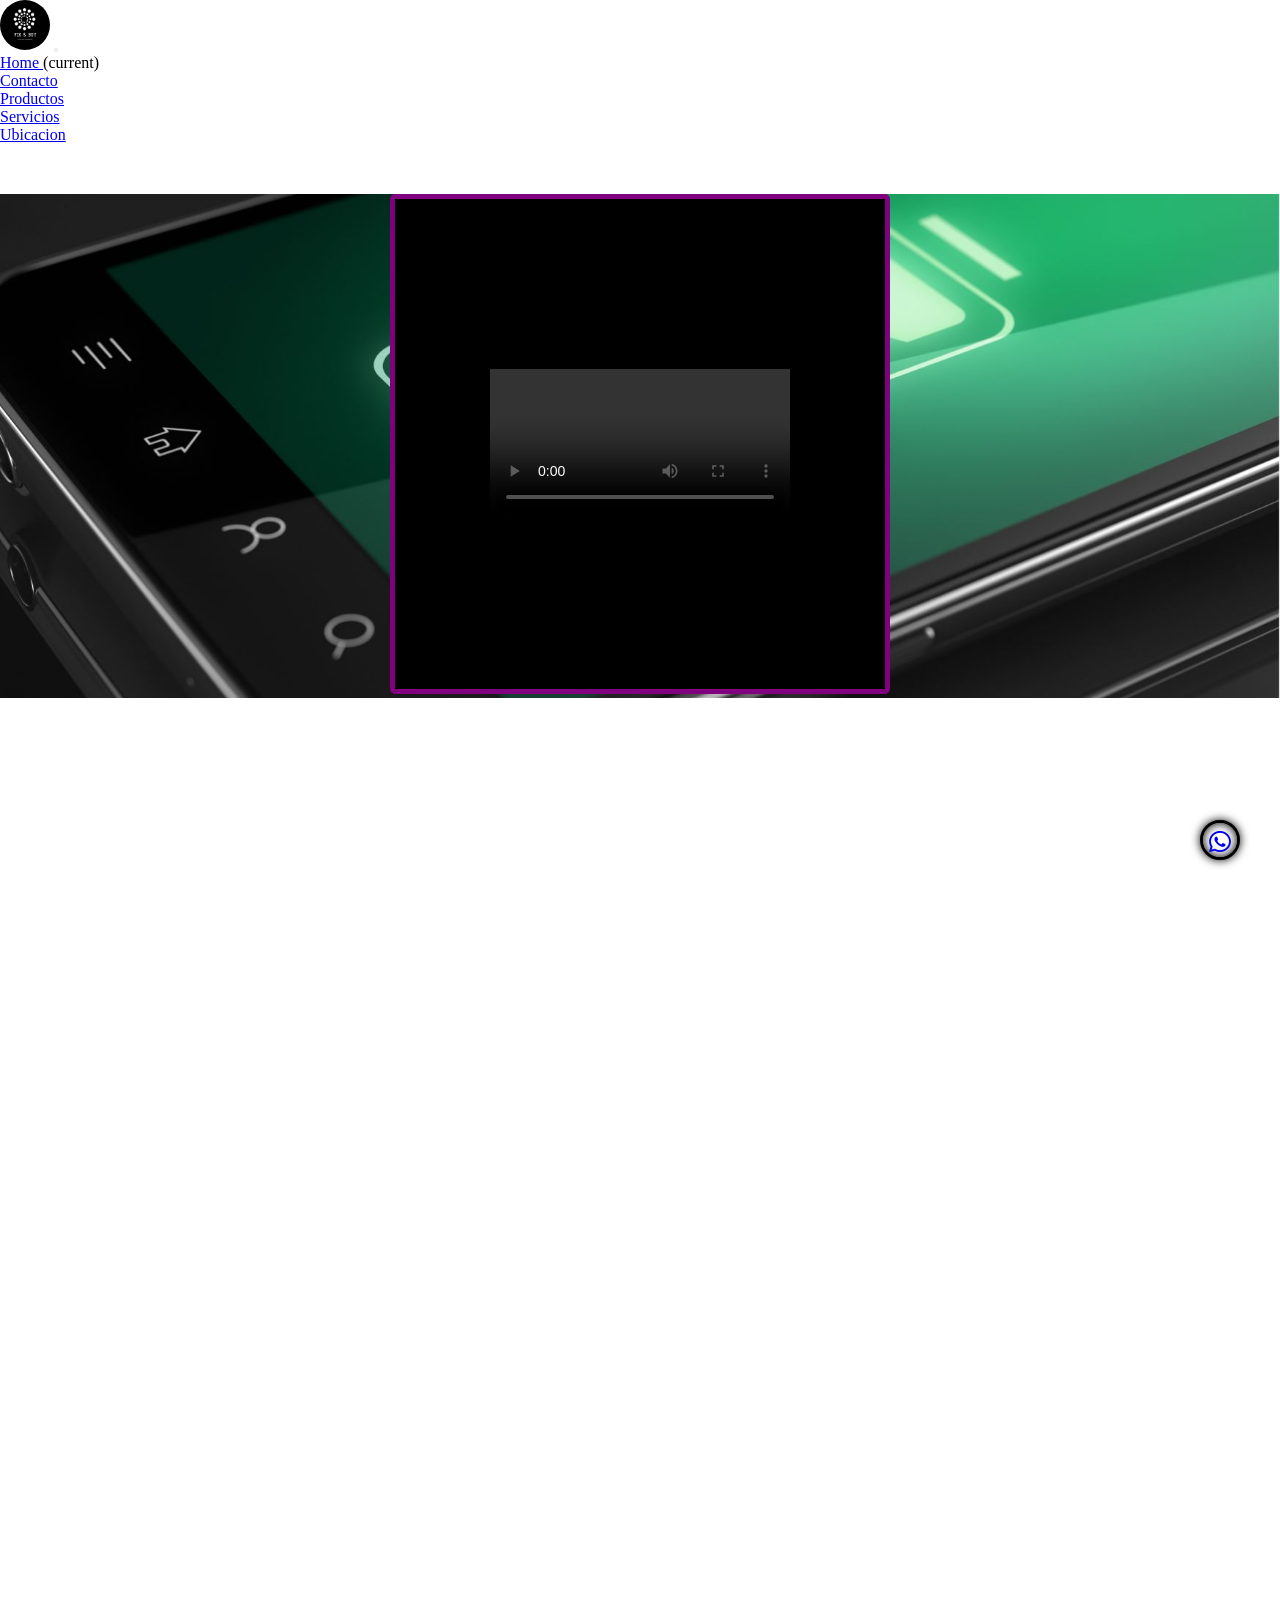
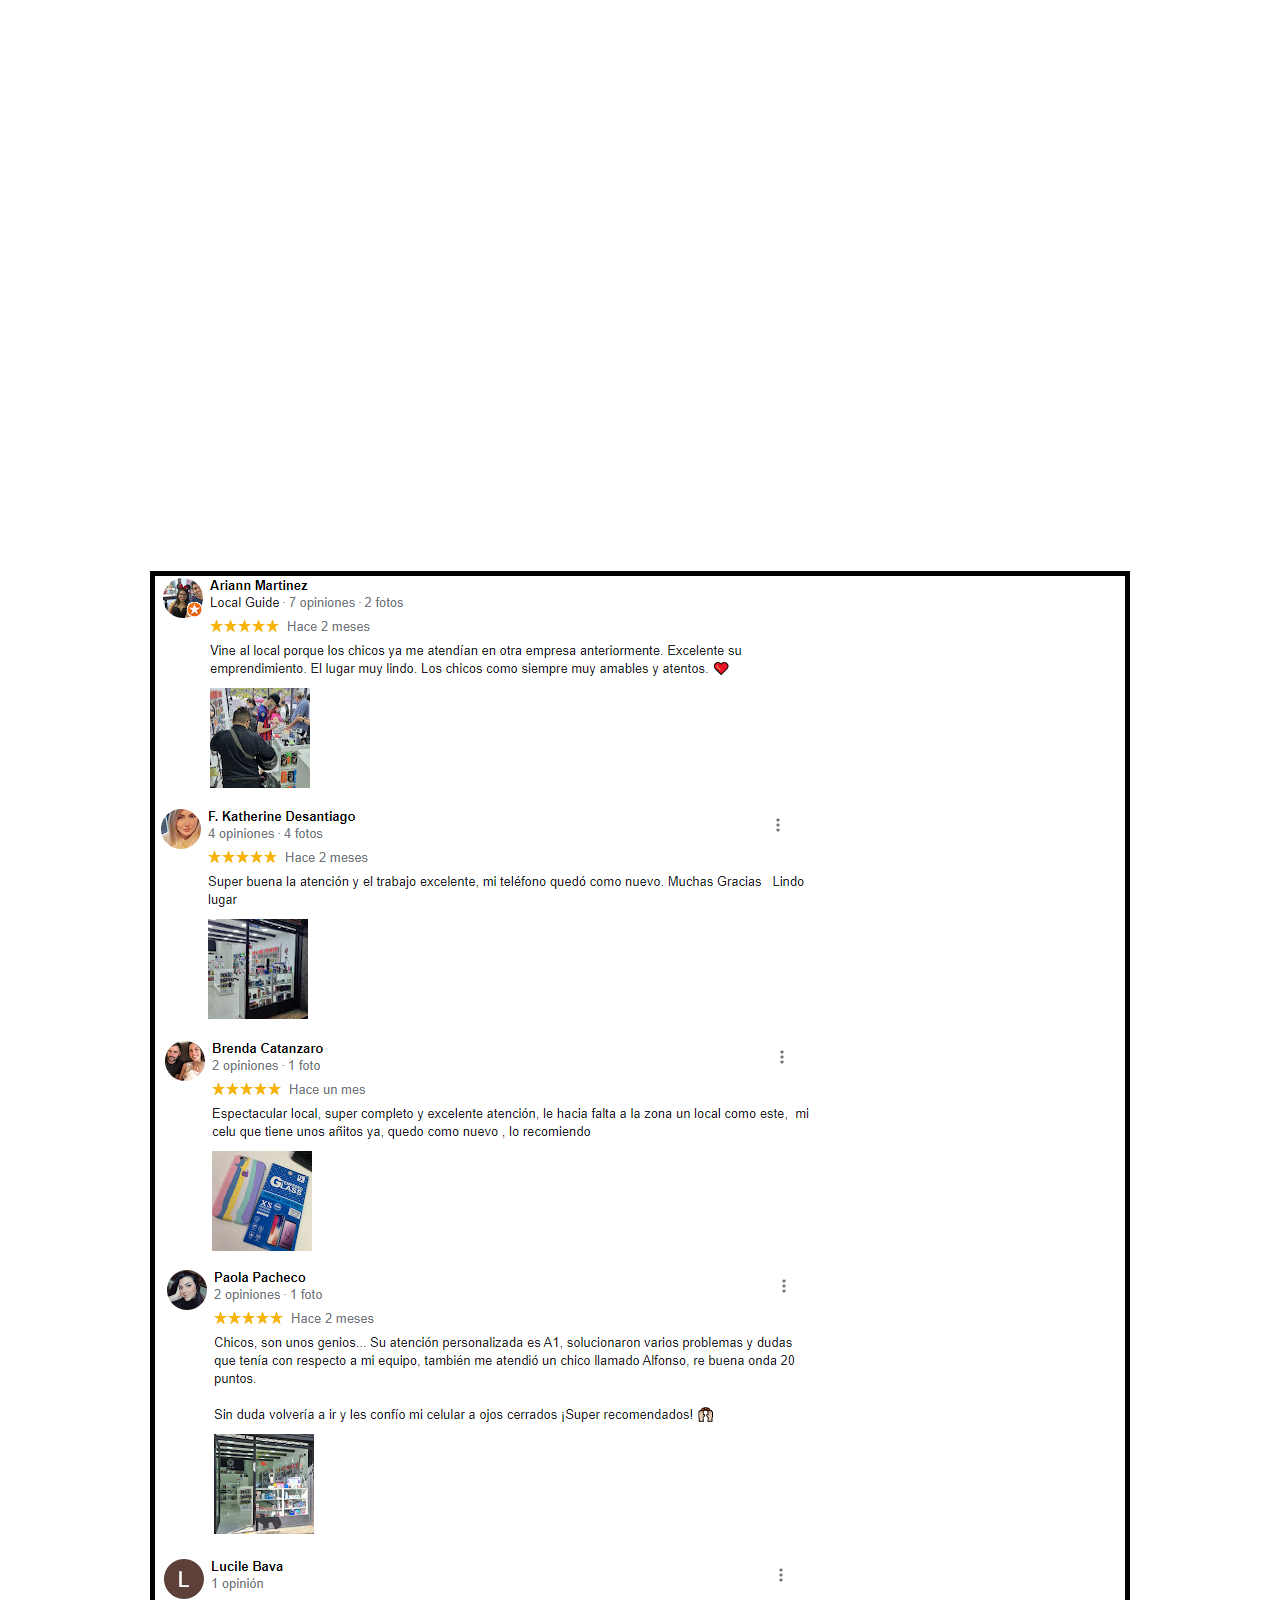
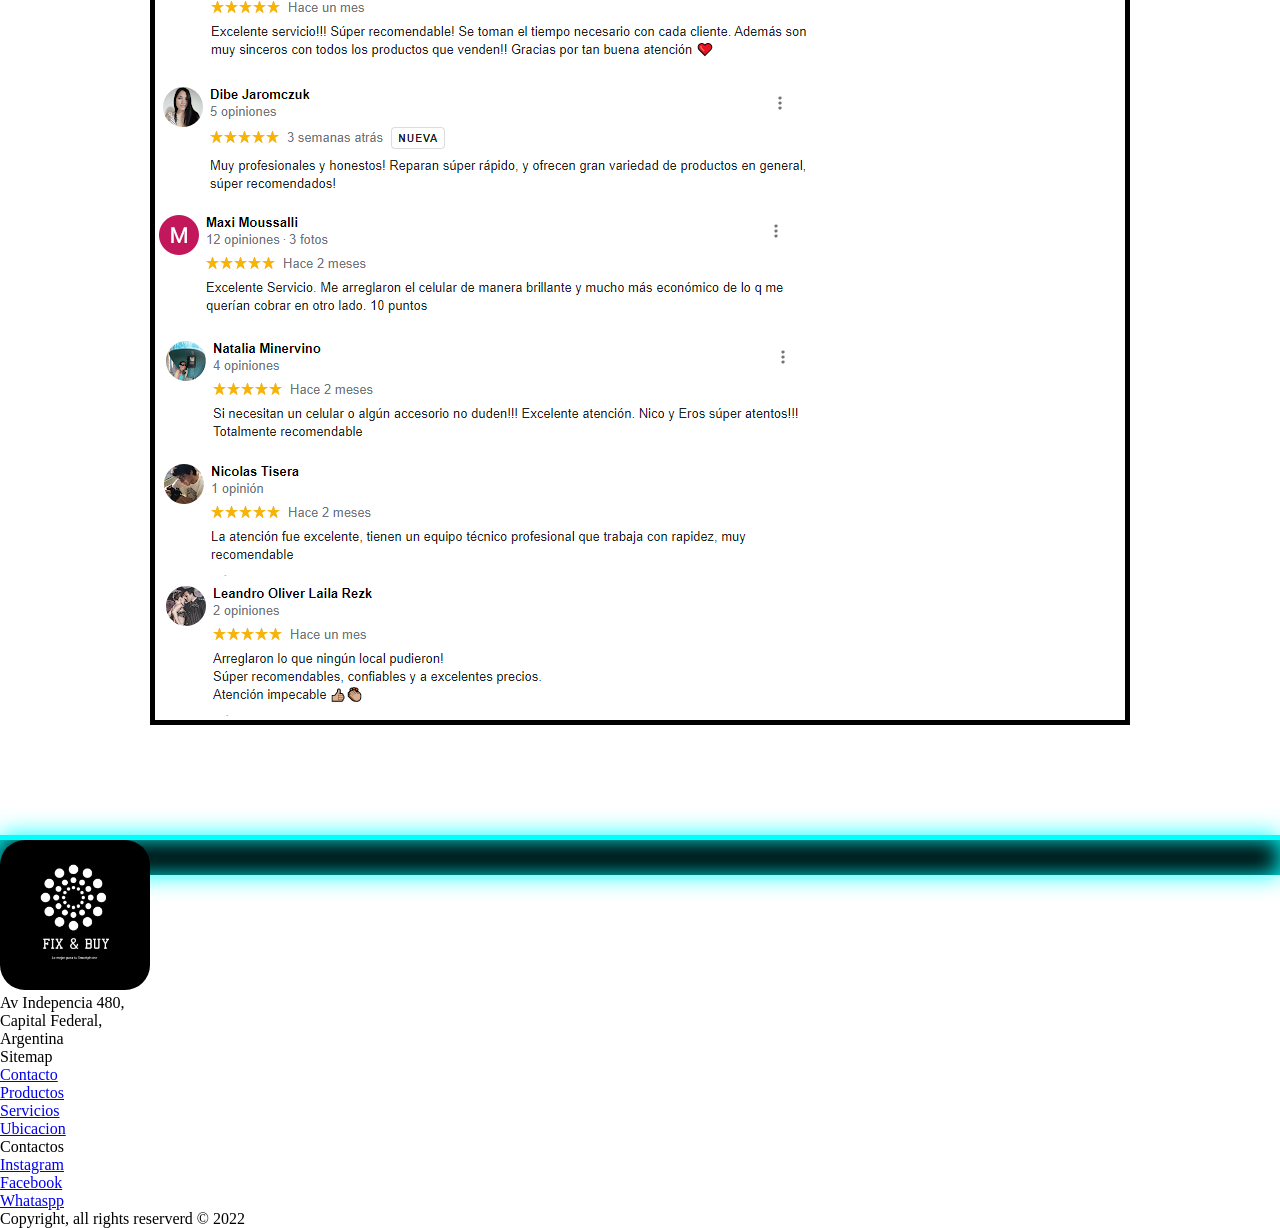
<file: index.html>
<!DOCTYPE html>
<html lang="es">

<head>
    <meta charset="UTF-8">
    <meta http-equiv="X-UA-Compatible" content="IE=edge">
    <meta name="viewport" content="width=device-width, initial-scale=1.0">
    <meta name="description"
        content="Somos un local de servicio técnico de celulares en CABA, tambien comercializamos todo tipo de accesorios para celular! Ingresa y conocenos.">
    <meta name="keywords" content="celular, servicio tecnico, pantalla de celular, movil, reparacion de celular">
    <meta name="country" content="Argentina">
    <meta name="city" content="Ciudad de Buenos Aires">
    <title>Fix & Buy</title>
    <link href="https://unpkg.com/aos@2.3.1/dist/aos.css" rel="stylesheet">
    <link rel="shorcut icon" href="./imagenes/logo.jpeg">
    <link rel="stylesheet" href="https://cdnjs.cloudflare.com/ajax/libs/font-awesome/6.1.1/css/all.min.css    ">
    <link rel="stylesheet" href="https://bootswatch.com/5/vapor/bootstrap.min.css">
    <link rel="stylesheet" href="./estilos.css">



</head>

<body>
    <header>

        <nav class="navbar navbar-expand-lg navbar-dark bg-dark">
            <div class="container-fluid">
                <a class="navbar-brand" href="#"><img class="logo" src="./imagenes/logo.jpeg" alt="logo" width="50px "
                        height="50px"></a>
                <button class="navbar-toggler" type="button" data-bs-toggle="collapse" data-bs-target="#navbarColor02"
                    aria-controls="navbarColor02" aria-expanded="false" aria-label="Toggle navigation">
                    <span class="navbar-toggler-icon"></span>
                </button>
                <div class="collapse navbar-collapse" id="navbarColor02">
                    <ul class="navbar-nav me-auto">
                        <li class="nav-item">
                            <a class="nav-link active" href="./index.html">Home
                            </a>
                            <span class="visually-hidden">(current)</span>
                        </li>
                        <li class="nav-item">
                            <a class="nav-link" href="./contacto.html">Contacto</a>
                        </li>
                        <li class="nav-item">
                            <a class="nav-link" href="./productos.html">Productos</a>
                        </li>
                        <li class="nav-item">
                            <a class="nav-link" href="./servicios.html">Servicios</a>
                        </li>
                        <li class="nav-item">
                            <a class="nav-link" href="./ubicacion.html">Ubicacion</a>
                        </li>


                    </ul>

                </div>

            </div>
            </div>
        </nav>
    </header>
    <main>
        <section id="seccionvideo">
            <center><iframe id="video1" src="./imagenes/videofix.mp4" width="500px" height="500px" frameborder="0"
                    autoplay muted>Video
                    fixandbuy</iframe></center>
        </section>
        <h2 data-aos="flip-left" data-aos-duration="3000" id="quienessomos">Quienes Somos</h2>
        <div data-aos="zoom-in" data-aos-duration="3000" class="container">
            <div class="row">
                <div class="card cartas" style="width: 17rem;">
                    <img src="./imagenes/facundo.png" class="card-img-top" alt="Gerente">
                    <div class="card-body">
                        <h5 class="card-title">Gerente</h5>
                        <p class="card-text">Facundo</p>
                        <a href="#" class="btn btn-primary boton ">Enviar Mail</a>
                    </div>
                </div>
                <div class="card cartas" style="width: 17rem;">
                    <img src="./imagenes/nicolas.png" class="card-img-top" alt="Empleado">
                    <div class="card-body">
                        <h5 class="card-title">Nicolas</h5>
                        <p class="card-text">Empleado</p>
                        <a href="#" class="btn btn-primary boton">Enviar Mail</a>
                    </div>
                </div>
                <div class="card cartas" style="width: 17rem;">
                    <img src="./imagenes/alfonso.png" class="card-img-top" alt="Empleados">
                    <div class="card-body">
                        <h5 class="card-title">Alfonso</h5>
                        <p class="card-text">Empleado</p>
                        <a href="#" class="btn btn-primary boton">Enviar Mail</a>
                    </div>
                </div>
                <div class="card cartas" style="width: 17rem;">
                    <img src="./imagenes/eros.png" class="card-img-top" alt="Servicio">
                    <div class="card-body">
                        <h5 class="card-title">Eros</h5>
                        <p class="card-text">Servcio Tecnico</p>
                        <a href="#" class="btn btn-primary boton">Enviar Mail</a>
                    </div>
                </div>
            </div>
        </div>
        <div class="container">
            <div class="row"></div>
            <h2 data-aos="flip-left" data-aos-duration="3000" class="tituloTestimonio">Testimonios</h2>
            <section class="testimonios">
                <img src="./imagenes/Testimonios/Testimonio 1.PNG" class="img-fluid" alt="Testimonio1">
                <img src="./imagenes/Testimonios/Testimonio 2.PNG" class="img-fluid" alt="Testimonio2">
                <img src="./imagenes/Testimonios/Testimonio 3.PNG" class="img-fluid" alt="Testimonio3">
                <img src="./imagenes/Testimonios/Testimonio 4.PNG" class="img-fluid" alt="Testimonio4">
                <img src="./imagenes/Testimonios/Testimonio 5.PNG" class="img-fluid" alt="Testimonio5">
                <img src="./imagenes/Testimonios/Testimonio 6.PNG" class="img-fluid" alt="Testimonio6">
                <img src="./imagenes/Testimonios/Testimonio 7.PNG" class="img-fluid" alt="Testimonio7">
                <img src="./imagenes/Testimonios/Testimonio 8.PNG" class="img-fluid" alt="Testimonio8">
                <img src="./imagenes/Testimonios/Testimonio 9.PNG" class="img-fluid" alt="Testimonio9">
                <img src="./imagenes/Testimonios/Testimonio 10.PNG" class="img-fluid" alt="Testimonio10">

        </div>
        </div>
    </main>
    <footer>
        <div class="container-fluid">
            <div class="row p-2 bg-dark text-center">
                <div class="col-xs-12 col-md-6  col-lg-3">
                    <p class="h3"><img class="logo" src="./imagenes/logo.jpeg" alt="logo" width="150px" height="150px"></p>
                    <p>Av Indepencia 480,<br> Capital Federal,<br> Argentina</p>
                </div>
                <div class="col-xs-12 col-md-6  col-lg-4">
                    <p class="h5 mb-4">Sitemap</p>
                    <div class="mb-2">
                        <a class="text-yellow text-decoration-none" href="./contacto.html">Contacto</a>
                    </div>
                    <div class="mb-2">
                        <a class="text-yellow text-decoration-none" href="./productos.html">Productos</a>
                    </div>
                    <div class="mb-2">
                        <a class="text-yellow text-decoration-none" href="./servicios.html">Servicios</a>
                    </div>
                    <div class="mb-2">
                        <a class="text-yellow text-decoration-none" href="./ubicacion.html">Ubicacion</a>
                    </div>
                </div>
                <div class="col-xs-12 col-md-6  col-lg-4">
                    <p class="h5 mb-4">Contactos</p>
                    <div class="mb-2">
                        <a class="text-yellow text-decoration-none"
                            href="https://www.instagram.com/p/Cb77lwHLN9C/">Instagram</a>
                    </div>
                    <div class="mb-2">
                        <a class="text-yellow text-decoration-none"
                            href="https://www.facebook.com/fixandbuy">Facebook</a>
                    </div>
                    <div class="mb-2">
                        <a class="text-yellow text-decoration-none"
                            href="https://api.whatsapp.com/send?phone=5491169837346">Whataspp</a>
                    </div>
                </div>
                <div class="col-xs-12">
                    <p class="text-white text-center">Copyright, all rights reserverd © 2022</p>
                </div>
            </div>

        </div>

    </footer>
    <div class="whatsapp">
        <a href="https://api.whatsapp.com/send?phone=5491169837346"><i class="fa-brands fa-whatsapp"></i></a>
    </div>
    <script src="app.js"></script>
    <script src="https://unpkg.com/aos@2.3.1/dist/aos.js"></script>
    <script>
        AOS.init();
    </script>
    <script src="https://cdn.jsdelivr.net/npm/bootstrap@5.1.3/dist/js/bootstrap.bundle.min.js"
        integrity="sha384-ka7Sk0Gln4gmtz2MlQnikT1wXgYsOg+OMhuP+IlRH9sENBO0LRn5q+8nbTov4+1p"
        crossorigin="anonymous"></script>
</body>

</html>
</file>
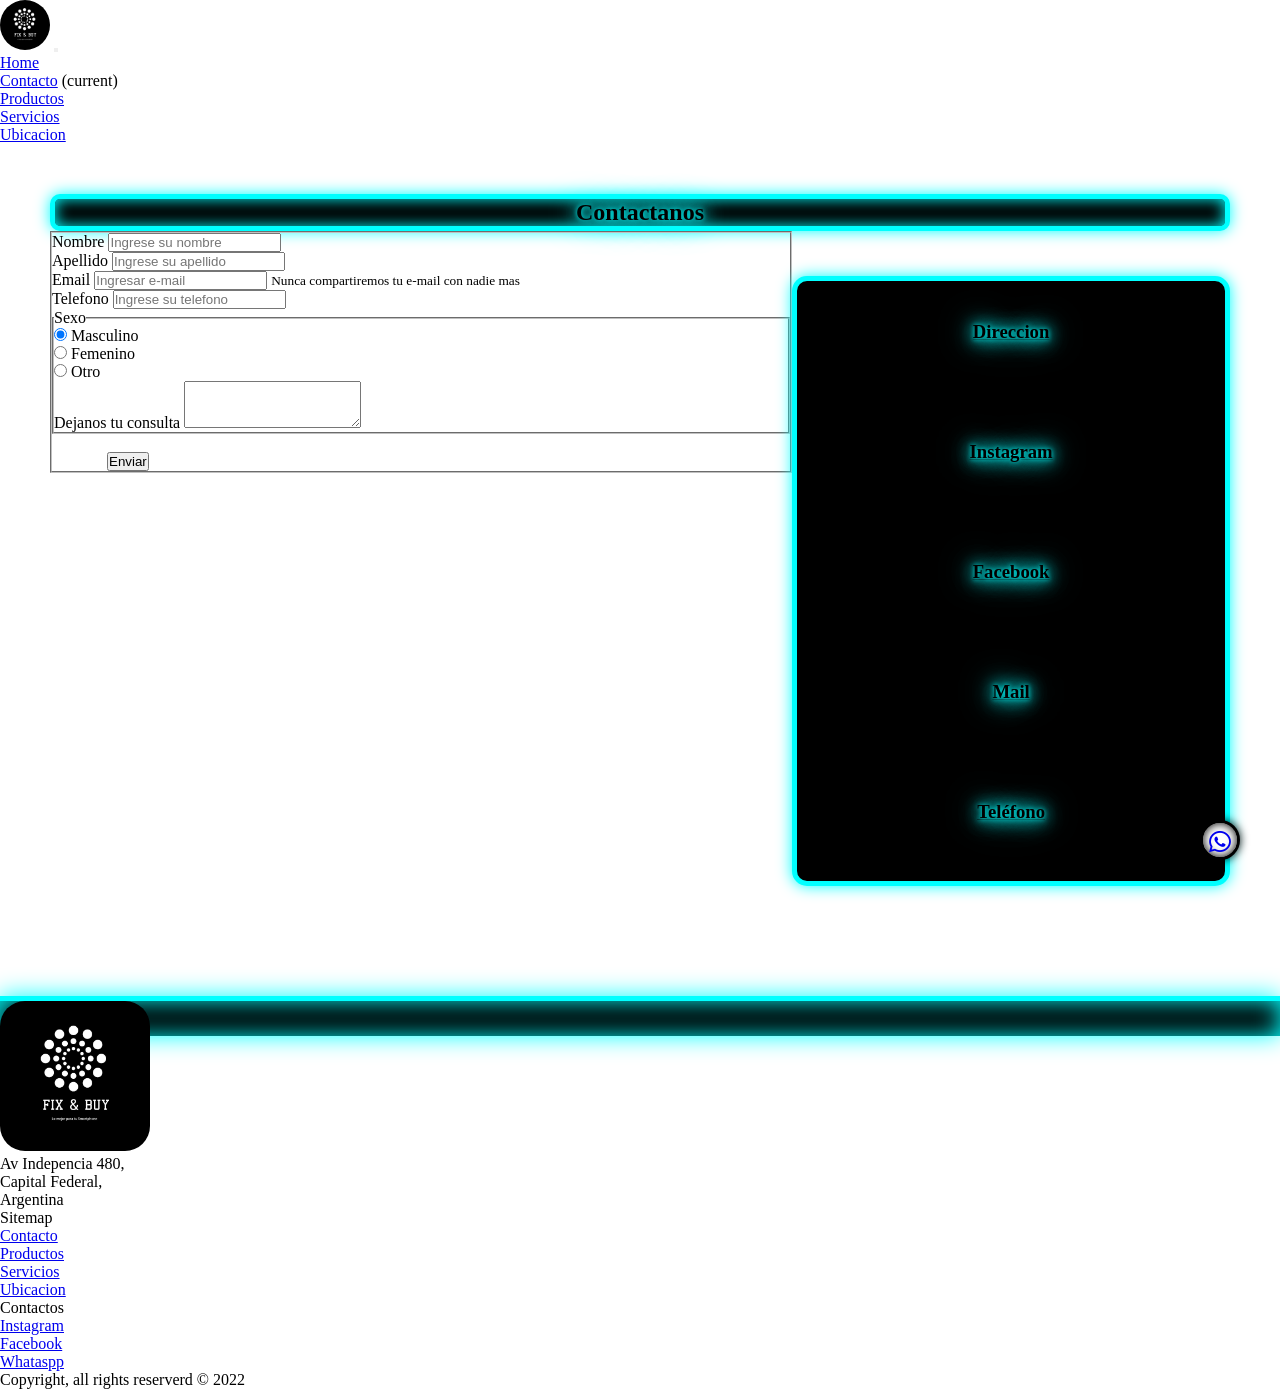
<file: contacto.html>
<!DOCTYPE html>
<html lang="es">

<head>
    <meta charset="UTF-8">
    <meta http-equiv="X-UA-Compatible" content="IE=edge">
    <meta name="viewport" content="width=device-width, initial-scale=1.0">
    <meta name="description"
        content="Contacta con el Staff de Fix And Buy, servicio tecnico de celulares y venta de accesorios, para consultarnos o comentarnos lo que quieras!">
    <meta name="keywords"
        content="contactar servicio tecnico, contactar reparacion celulares, contactar venta de accesorios, contactar fix and buy">
    <meta name="country" content="Argentina">
    <meta name="city" content="Ciudad de Buenos Aires">
    <title>Fix & Buy</title>
    <link rel="stylesheet" href="https://cdnjs.cloudflare.com/ajax/libs/font-awesome/6.1.1/css/all.min.css    ">
    <link rel="stylesheet" href="https://bootswatch.com/5/vapor/bootstrap.min.css">
    <link rel="stylesheet" href="./estilos.css">
    <link rel="stylesheet" href="https://cdnjs.cloudflare.com/ajax/libs/animate.css/4.1.1/animate.min.css">
</head>

<body>
    <header>
        <nav class="navbar navbar-expand-lg navbar-dark bg-dark">
            <div class="container-fluid">
                <a class="navbar-brand" href="#"><img class="logo" src="./imagenes/logo.jpeg" alt="logo" width="50px"
                        height="50px"></a>
                <button class="navbar-toggler" type="button" data-bs-toggle="collapse" data-bs-target="#navbarColor02"
                    aria-controls="navbarColor02" aria-expanded="false" aria-label="Toggle navigation">
                    <span class="navbar-toggler-icon"></span>
                </button>
                <div class="collapse navbar-collapse" id="navbarColor02">
                    <ul class="navbar-nav me-auto">
                        <li class="nav-item">
                            <a class="nav-link" href="./index.html">Home</a>
                        </li>
                        <li class="nav-item">
                            <a class="nav-link active" href="#">Contacto</a>
                            <span class="visually-hidden">(current)</span>
                        </li>
                        <li class="nav-item">
                            <a class="nav-link" href="./productos.html">Productos</a>
                        </li>
                        <li class="nav-item">
                            <a class="nav-link" href="./servicios.html">Servicios</a>
                        </li>
                        <li class="nav-item">
                            <a class="nav-link" href="./ubicacion.html">Ubicacion</a>
                        </li>
                    </ul>

                </div>
            </div>
        </nav>
    </header>
    <section class="seccion" style=" margin: 50px;">
        <h2 class="titulo fondoTitulo">Contactanos</h2>
        <div class="contenedor">
            <form class="formulario" name="leandro-lobo" netlify>
                <fieldset>

                    <div class="form-group row col-6">

                        <div class="col-sm-10">
                            <div class="form-group">
                                <label for="exampleInputPassword1" class="form-label mt-4">Nombre</label>
                                <input type="text" class="form-control" placeholder="Ingrese su nombre">
                            </div>
                            <div class="form-group">
                                <label for="exampleInputPassword1" class="form-label mt-4">Apellido</label>
                                <input type="text" class="form-control" placeholder="Ingrese su apellido">
                            </div>
                            <div class="form-group">
                                <label for="exampleInputEmail1" class="form-label mt-4">Email</label>
                                <input type="email" class="form-control" id="exampleInputEmail1"
                                    aria-describedby="emailHelp" placeholder="Ingresar e-mail">
                                <small id="emailHelp" class="form-text text-muted">Nunca compartiremos tu e-mail con
                                    nadie
                                    mas</small>
                            </div>
                            <div class="form-group">
                                <label for="exampleInputPassword1" class="form-label mt-4">Telefono</label>
                                <input type="number" class="form-control" placeholder="Ingrese su telefono">
                            </div>
                            <fieldset class="form-group">
                                <legend class="mt-4">Sexo</legend>
                                <div class="form-check">
                                    <label class="form-check-label">
                                        <input type="radio" class="form-check-input" name="optionsRadios"
                                            id="optionsRadios1" value="option1" checked="">
                                        Masculino
                                    </label>
                                </div>
                                <div class="form-check">
                                    <label class="form-check-label">
                                        <input type="radio" class="form-check-input" name="optionsRadios"
                                            id="optionsRadios2" value="option2">
                                        Femenino
                                    </label>
                                </div>
                                <div class="form-check disabled">
                                    <label class="form-check-label">
                                        <input type="radio" class="form-check-input" name="optionsRadios"
                                            id="optionsRadios3" value="option3">
                                        Otro
                                    </label>
                                </div>
                                <div class="form-group">
                                    <label for="exampleTextarea" class="form-label mt-4">Dejanos tu consulta</label>
                                    <textarea class="form-control" id="exampleTextarea" rows="3"></textarea>
                                </div>
                            </fieldset>
                            <br>
                            <button type="submit" class="btn btn-primary">Enviar</button>
                </fieldset>
            </form>
            <div class="local">
                <h3>Direccion</h3>
                <p>Av Idenpendencia 480</p>
                <h3>Instagram</h3>
                <p>www.instagram.com/fix.and.buy/</p>
                <h3>Facebook</h3>
                <p>www.facebook.com/fix.and.buy</p>
                <h3>Mail</h3>
                <p>facundocabaleiro@fixandbuy.com.ar</p>
                <h3>Teléfono</h3>
                <p>11-6983-7346</p>
            </div>
        </div>
    </section>
    <footer>
        <div class="container-fluid">
            <div class="row p-2 bg-dark text-center">
                <div class="col-xs-12 col-md-6  col-lg-3">
                    <p class="h3"><img class="logo" src="./imagenes/logo.jpeg" alt="logo" width="150px" height="150px"></p>
                    <p>Av Indepencia 480,<br> Capital Federal,<br> Argentina</p>
                </div>
                <div class="col-xs-12 col-md-6  col-lg-4">
                    <p class="h5 mb-4">Sitemap</p>
                    <div class="mb-2">
                        <a class="text-yellow text-decoration-none" href="./contacto.html">Contacto</a>
                    </div>
                    <div class="mb-2">
                        <a class="text-yellow text-decoration-none" href="./productos.html">Productos</a>
                    </div>
                    <div class="mb-2">
                        <a class="text-yellow text-decoration-none" href="./servicios.html">Servicios</a>
                    </div>
                    <div class="mb-2">
                        <a class="text-yellow text-decoration-none" href="./ubicacion.html">Ubicacion</a>
                    </div>
                </div>
                <div class="col-xs-12 col-md-6  col-lg-4">
                    <p class="h5 mb-4">Contactos</p>
                    <div class="mb-2">
                        <a class="text-yellow text-decoration-none"
                            href="https://www.instagram.com/p/Cb77lwHLN9C/">Instagram</a>
                    </div>
                    <div class="mb-2">
                        <a class="text-yellow text-decoration-none"
                            href="https://www.facebook.com/fixandbuy">Facebook</a>
                    </div>
                    <div class="mb-2">
                        <a class="text-yellow text-decoration-none"
                            href="https://api.whatsapp.com/send?phone=5491169837346">Whataspp</a>
                    </div>
                </div>
                <div class="col-xs-12">
                    <p class="text-white text-center">Copyright, all rights reserverd © 2022</p>
                </div>
            </div>

        </div>

    </footer>
    <div class="whatsapp">
        <a href="https://api.whatsapp.com/send?phone=5491169837346"><i class="fa-brands fa-whatsapp"></i></a>
    </div>
    <script src="https://cdn.jsdelivr.net/npm/bootstrap@5.1.3/dist/js/bootstrap.bundle.min.js"
        integrity="sha384-ka7Sk0Gln4gmtz2MlQnikT1wXgYsOg+OMhuP+IlRH9sENBO0LRn5q+8nbTov4+1p"
        crossorigin="anonymous"></script>
</body>

</html>
</file>
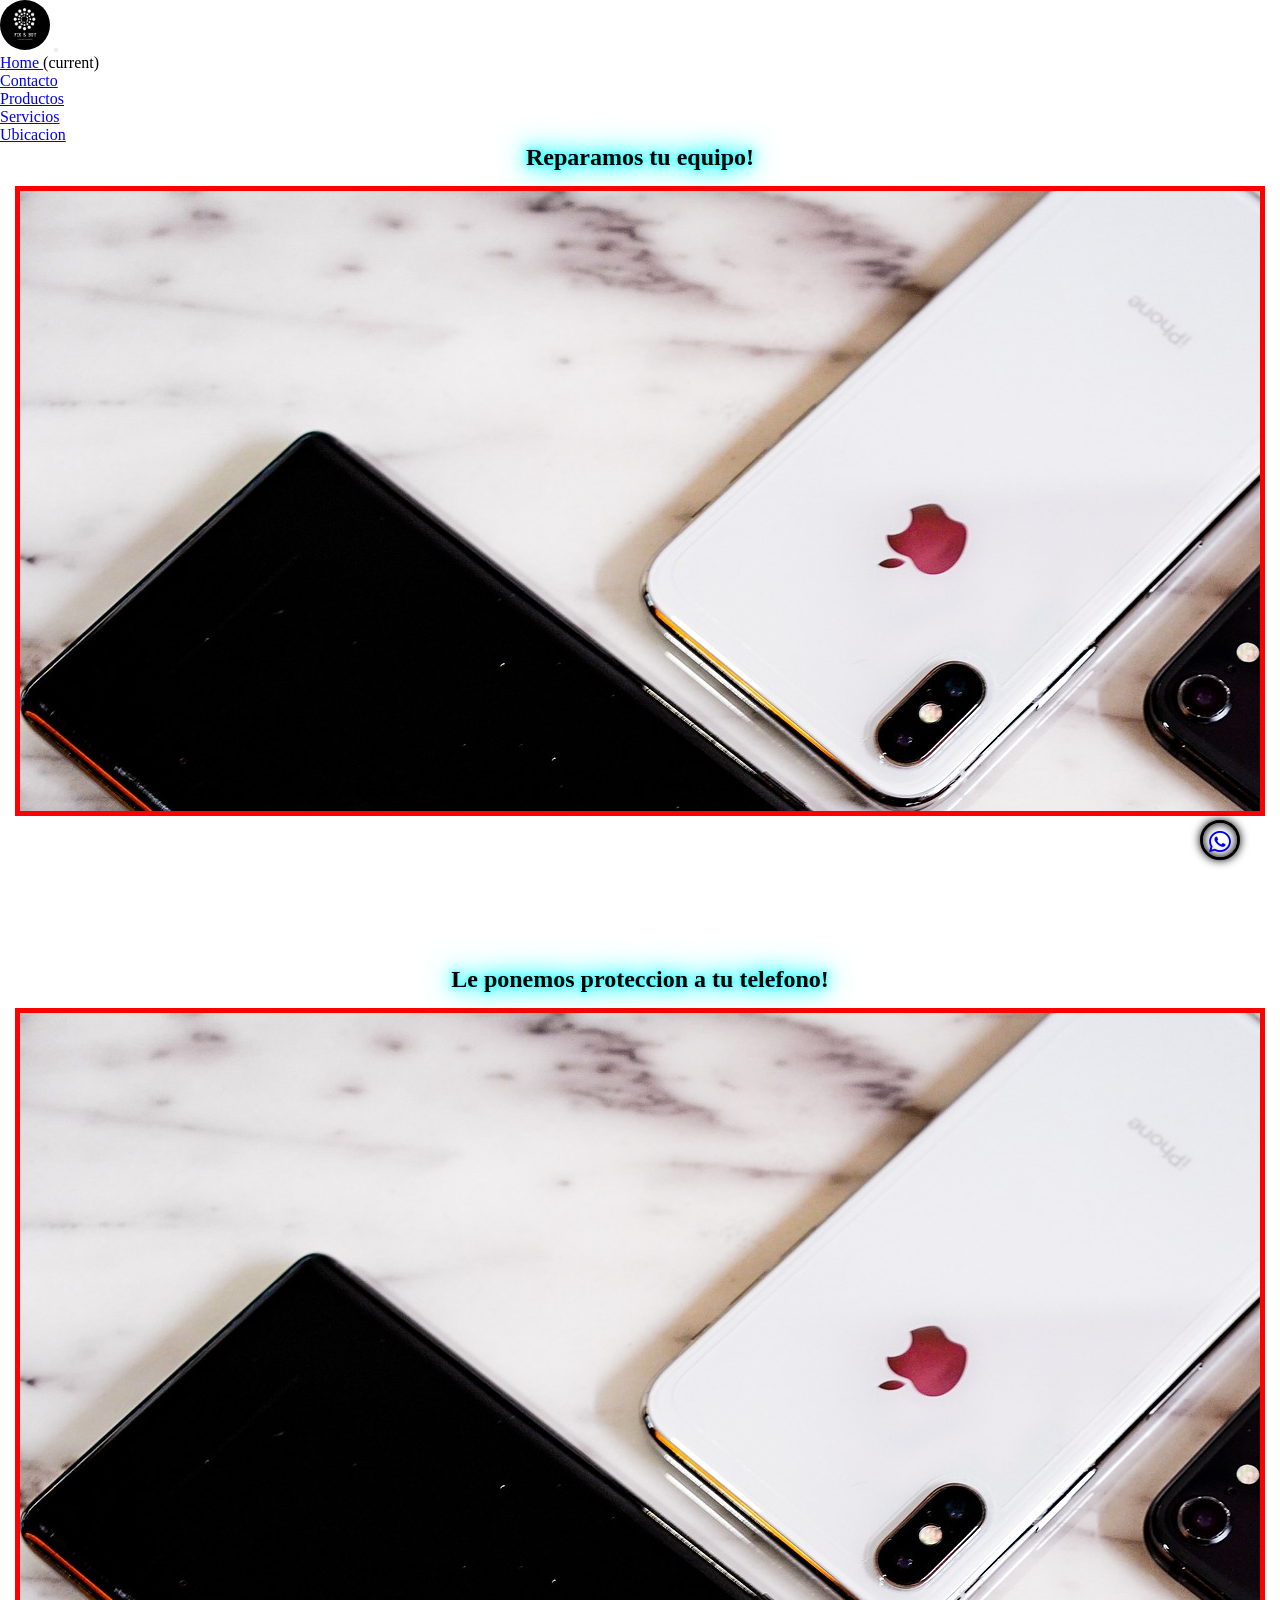
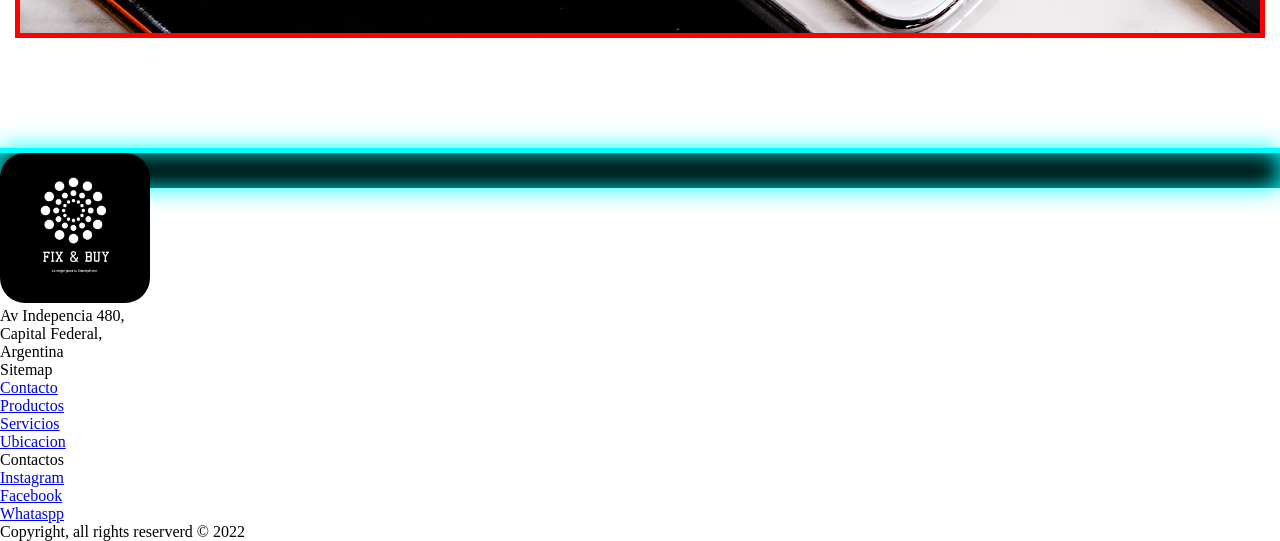
<file: servicios.html>
<!DOCTYPE html>
<html lang="es">

<head>
    <meta charset="UTF-8">
    <meta http-equiv="X-UA-Compatible" content="IE=edge">
    <meta name="viewport" content="width=device-width, initial-scale=1.0">
    <meta name="description"
        content="Conoce todos los servicios que brindamos en Fix And Buy, agente lider en servicio tecnico en celulares!">
    <meta name="keywords"
        content="celular, servicio tecnico, pantalla de celular, movil, reparacion de celular, cambio de modulo, desbloqueo de celular">
    <meta name="country" content="Argentina">
    <meta name="city" content="Ciudad de Buenos Aires">
    <title>Fix & Buy</title>
    <link rel="shorcut icon" href="imagenes/logo.jpeg">
    <link rel="stylesheet" href="https://cdnjs.cloudflare.com/ajax/libs/font-awesome/6.1.1/css/all.min.css    ">
    <link rel="stylesheet" href="https://bootswatch.com/5/vapor/bootstrap.min.css">
    <link rel="stylesheet" href="./estilos.css">
    <link rel="stylesheet" href="https://cdnjs.cloudflare.com/ajax/libs/animate.css/4.1.1/animate.min.css">
</head>

<body>
    <header>
        <nav class="navbar navbar-expand-lg navbar-dark bg-dark">
            <div class="container-fluid">
                <a class="navbar-brand" href="#"><img class="logo" src="./imagenes/logo.jpeg" alt="logo" width="50px"
                        height="50px"></a>
                <button class="navbar-toggler" type="button" data-bs-toggle="collapse" data-bs-target="#navbarColor02"
                    aria-controls="navbarColor02" aria-expanded="false" aria-label="Toggle navigation">
                    <span class="navbar-toggler-icon"></span>
                </button>
                <div class="collapse navbar-collapse" id="navbarColor02">
                    <ul class="navbar-nav me-auto">
                        <li class="nav-item">
                            <a class="nav-link" href="./index.html">Home
                            </a>
                            <span class="visually-hidden">(current)</span>
                        </li>
                        <li class="nav-item">
                            <a class="nav-link" href="./contacto.html">Contacto</a>
                        </li>
                        <li class="nav-item">
                            <a class="nav-link" href="./productos.html">Productos</a>
                        </li>
                        <li class="nav-item">
                            <a class="nav-link active" href="./servicios.html">Servicios</a>
                        </li>
                        <li class="nav-item">
                            <a class="nav-link" href="./ubicacion.html">Ubicacion</a>
                        </li>
                    </ul>

                </div>
            </div>
        </nav>
    </header>
    <main>
        <h2 class="titulo">Reparamos tu equipo!</h2>
        <div class="videoReparacion"><iframe class="videoService" width="700" height="450"
                src="https://www.youtube.com/embed/2fAjbn_yWN8" title="YouTube video player" frameborder="0"
                allow="accelerometer; autoplay; clipboard-write; encrypted-media; gyroscope; picture-in-picture"
                allowfullscreen></iframe></div>
        <h2 class="titulo">Le ponemos proteccion a tu telefono!</h2>
        <div class="videoProteccion"><iframe class="videoService" width="700" height="450"
                src="https://www.youtube.com/embed/-hgbfUjQbvM" title="YouTube video player" frameborder="0"
                allow="accelerometer; autoplay; clipboard-write; encrypted-media; gyroscope; picture-in-picture"
                allowfullscreen></iframe></div>
    </main>
    <footer>
        <div class="container-fluid">
            <div class="row p-2 bg-dark text-center">
                <div class="col-xs-12 col-md-6  col-lg-3">
                    <p class="h3"><img class="logo" src="./imagenes/logo.jpeg" alt="logo" width="150px" height="150px"></p>
                    <p>Av Indepencia 480,<br> Capital Federal,<br> Argentina</p>
                </div>
                <div class="col-xs-12 col-md-6  col-lg-4">
                    <p class="h5 mb-4">Sitemap</p>
                    <div class="mb-2">
                        <a class="text-yellow text-decoration-none" href="./contacto.html">Contacto</a>
                    </div>
                    <div class="mb-2">
                        <a class="text-yellow text-decoration-none" href="./productos.html">Productos</a>
                    </div>
                    <div class="mb-2">
                        <a class="text-yellow text-decoration-none" href="./servicios.html">Servicios</a>
                    </div>
                    <div class="mb-2">
                        <a class="text-yellow text-decoration-none" href="./ubicacion.html">Ubicacion</a>
                    </div>
                </div>
                <div class="col-xs-12 col-md-6  col-lg-4">
                    <p class="h5 mb-4">Contactos</p>
                    <div class="mb-2">
                        <a class="text-yellow text-decoration-none"
                            href="https://www.instagram.com/p/Cb77lwHLN9C/">Instagram</a>
                    </div>
                    <div class="mb-2">
                        <a class="text-yellow text-decoration-none"
                            href="https://www.facebook.com/fixandbuy">Facebook</a>
                    </div>
                    <div class="mb-2">
                        <a class="text-yellow text-decoration-none"
                            href="https://api.whatsapp.com/send?phone=5491169837346">Whataspp</a>
                    </div>
                </div>
                <div class="col-xs-12">
                    <p class="text-white text-center">Copyright, all rights reserverd © 2022</p>
                </div>
            </div>

        </div>

    </footer>
    <div class="whatsapp">
        <a href="https://api.whatsapp.com/send?phone=5491169837346"><i class="fa-brands fa-whatsapp"></i></a>
    </div>
    <script src="https://cdn.jsdelivr.net/npm/bootstrap@5.1.3/dist/js/bootstrap.bundle.min.js"
        integrity="sha384-ka7Sk0Gln4gmtz2MlQnikT1wXgYsOg+OMhuP+IlRH9sENBO0LRn5q+8nbTov4+1p"
        crossorigin="anonymous"></script>
</body>

</html>
</file>
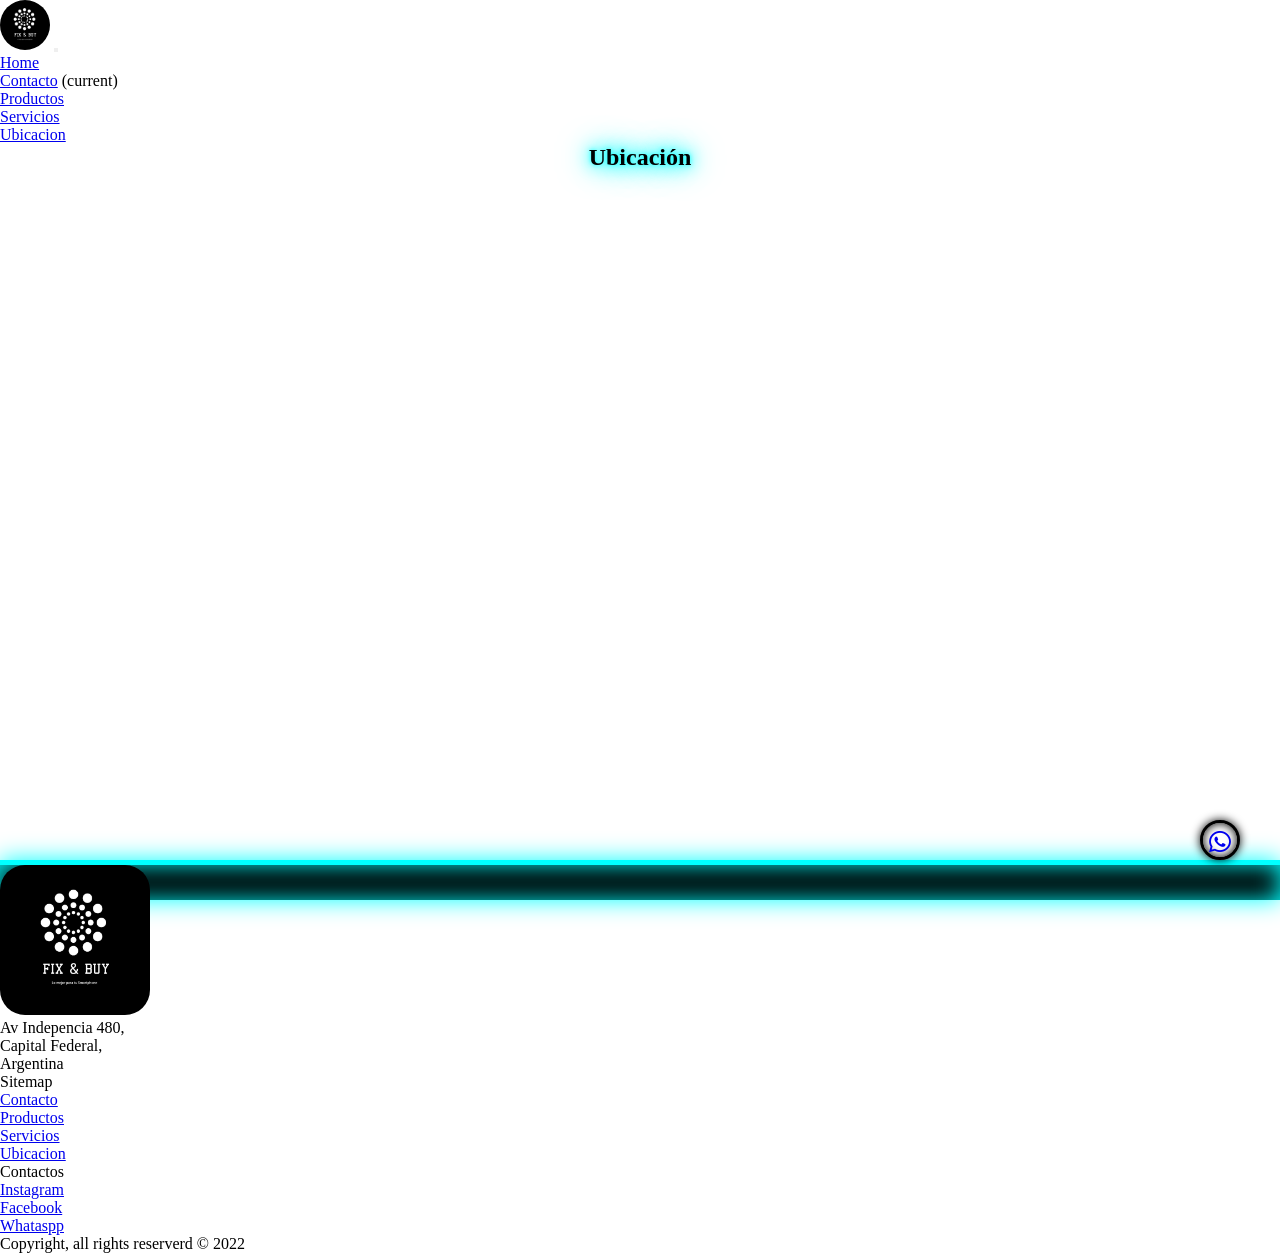
<file: ubicacion.html>
<!DOCTYPE html>
<html lang="es">

<head>
  <meta charset="UTF-8">
  <meta http-equiv="X-UA-Compatible" content="IE=edge">
  <meta name="viewport" content="width=device-width, initial-scale=1.0">
  <meta name="description" content="Encontranos y veni a visitarnos a nuestro local!">
  <meta name="keywords"
    content="ubicacion fix and buy, ubicacion reparacion de celulares, ubicacion venta de accesorios para celular">
  <meta name="country" content="Argentina">
  <meta name="city" content="Ciudad de Buenos Aires">
  <title>Fix & Buy</title>
  <link rel="shorcut icon" href="./imagenes/logo.jpeg">
  <link rel="stylesheet" href="https://cdnjs.cloudflare.com/ajax/libs/font-awesome/6.1.1/css/all.min.css    ">
  <link rel="stylesheet" href="https://bootswatch.com/5/vapor/bootstrap.min.css">
  <link rel="stylesheet" href="estilos.css">
  <link rel="stylesheet" href="https://cdnjs.cloudflare.com/ajax/libs/animate.css/4.1.1/animate.min.css">
</head>

<body>
  <header>
    <nav class="navbar navbar-expand-lg navbar-dark bg-dark">
      <div class="container-fluid">
        <a class="navbar-brand" href="#"><img class="logo" src="./imagenes/logo.jpeg" alt="logo" width="50px"
            height="50px"></a>
        <button class="navbar-toggler" type="button" data-bs-toggle="collapse" data-bs-target="#navbarColor02"
          aria-controls="navbarColor02" aria-expanded="false" aria-label="Toggle navigation">
          <span class="navbar-toggler-icon"></span>
        </button>
        <div class="collapse navbar-collapse" id="navbarColor02">
          <ul class="navbar-nav me-auto">
            <li class="nav-item">
              <a class="nav-link" href="./index.html">Home
              </a>
            </li>
            <li class="nav-item">
              <a class="nav-link" href="./contacto.html">Contacto</a>
              <span class="visually-hidden">(current)</span>
            </li>
            <li class="nav-item">
              <a class="nav-link" href="./productos.html">Productos</a>
            </li>
            <li class="nav-item">
              <a class="nav-link" href="./servicios.html">Servicios</a>
            </li>
            <li class="nav-item">
              <a class="nav-link active" href="./ubicacion.html">Ubicacion</a>
            </li>

          </ul>

        </div>
      </div>
    </nav>
  </header>
  <main>
    <div class="container listaProductos">
      <div class="row" style="text-align: center">
        <h2 class="titulo">Ubicación</h2>
        <div><iframe class="mapa"
            src="https://www.google.com/maps/embed?pb=!1m18!1m12!1m3!1d105124.934815704!2d-58.57682122437439!3d-34.57496430062326!2m3!1f0!2f0!3f0!3m2!1i1024!2i768!4f13.1!3m3!1m2!1s0x95bccb4c0784b0ef%3A0x4647da2327349fbc!2sFix%20and%20Buy!5e0!3m2!1ses-419!2sar!4v1656277660982!5m2!1ses-419!2sar"
            width="800" height="650" style="border:0;" allowfullscreen="true" loading="lazy"
            referrerpolicy="no-referrer-when-downgrade"></iframe></div>
      </div>
    </div>
  </main>
  <footer>
    <div class="container-fluid">
      <div class="row p-2 bg-dark text-center">
        <div class="col-xs-12 col-md-6  col-lg-3">
          <p class="h3"><img class="logo" src="./imagenes/logo.jpeg" alt="logo" width="150px" height="150px"></p>
          <p>Av Indepencia 480,<br> Capital Federal,<br> Argentina</p>
        </div>
        <div class="col-xs-12 col-md-6  col-lg-4">
          <p class="h5 mb-4">Sitemap</p>
          <div class="mb-2">
            <a class="text-yellow text-decoration-none" href="./contacto.html">Contacto</a>
          </div>
          <div class="mb-2">
            <a class="text-yellow text-decoration-none" href="./productos.html">Productos</a>
          </div>
          <div class="mb-2">
            <a class="text-yellow text-decoration-none" href="./servicios.html">Servicios</a>
          </div>
          <div class="mb-2">
            <a class="text-yellow text-decoration-none" href="./ubicacion.html">Ubicacion</a>
          </div>
        </div>
        <div class="col-xs-12 col-md-6  col-lg-4">
          <p class="h5 mb-4">Contactos</p>
          <div class="mb-2">
            <a class="text-yellow text-decoration-none" href="https://www.instagram.com/p/Cb77lwHLN9C/">Instagram</a>
          </div>
          <div class="mb-2">
            <a class="text-yellow text-decoration-none" href="https://www.facebook.com/fixandbuy">Facebook</a>
          </div>
          <div class="mb-2">
            <a class="text-yellow text-decoration-none"
              href="https://api.whatsapp.com/send?phone=5491169837346">Whataspp</a>
          </div>
        </div>
        <div class="col-xs-12">
          <p class="text-white text-center">Copyright, all rights reserverd © 2022</p>
        </div>
      </div>

    </div>

  </footer>
  <div class="whatsapp">
    <a href="https://api.whatsapp.com/send?phone=5491169837346"><i class="fa-brands fa-whatsapp"></i></a>
  </div>
  <script src="https://cdn.jsdelivr.net/npm/bootstrap@5.1.3/dist/js/bootstrap.bundle.min.js"
    integrity="sha384-ka7Sk0Gln4gmtz2MlQnikT1wXgYsOg+OMhuP+IlRH9sENBO0LRn5q+8nbTov4+1p"
    crossorigin="anonymous"></script>
</body>

</html>
</file>
<file: estilos.css>
* {
  margin: 0;
  padding: 0;
  box-sizing: border-box;
}

.logo {
  border-radius: 25px;
}

.textosneon, .local h3, .titulo, .tituloTestimonio, .card-text, .card-title, #quienessomos {
  text-shadow: 0 0 5px cyan, 0 0 15px cyan, 0 0 25px cyan, 0 0 35px cyan;
}

#seccionvideo {
  margin-top: 50px;
  margin-bottom: 100px;
  background-image: url(imagenes/fondocelular.jpg);
  background-position: center;
  background-size: cover;
}

#video1 {
  border-radius: 5px;
  border: 5px solid purple;
}

#quienessomos {
  text-align: center;
  align-items: center;
  margin-bottom: 75px;
}

.card {
  margin: 20px;
  transition: 0.7s;
  border-radius: 15px;
  border: 5px solid cyan;
  box-shadow: inset 0 0 15px cyan, 0 0 15px cyan;
}

.card-img-top {
  height: 220px;
}

.card:hover {
  transform: scale(1.3);
}

.testimonios {
  background-color: white;
  border: 5px solid black;
  margin: 20px 150px 150px 150px;
}

.tituloTestimonio, .card-text, .card-title {
  text-align: center;
}

.card-title {
  color: yellow;
}

.card-text {
  color: yellow;
}

.btn {
  margin-left: 55px;
}

.boton {
  margin-left: 55px;
}

html {
  min-height: 100%;
  position: relative;
}

body {
  margin: 0;
  margin-bottom: 40px;
}

body::-webkit-scrollbar {
  width: 7px;
}

body::-webkit-scrollbar-thumb {
  background-color: purple;
  border-radius: 5px;
}

footer {
  background-color: black;
  position: absolute;
  bottom: 0;
  width: 100%;
  height: 40px;
}

.whatsapp {
  height: 40px;
  width: 40px;
  position: fixed;
  background-color: white;
  bottom: 40px;
  right: 40px;
  text-align: center;
  font-size: 25px;
  line-height: 40px;
  border: black 3px solid;
  border-radius: 50%;
  text-decoration: none;
  box-shadow: 0 0 10px black, inset 0 0 10px black;
  text-align: center;
}

.titulo {
  text-align: center;
  margin: auto;
}

.fondoTitulo {
  background-color: black;
  border: 5px solid cyan;
  border-radius: 10px;
  box-shadow: inset 0 0 15px cyan, 0 0 15px cyan;
}

.videoProteccion, .videoReparacion {
  margin: 15px;
  height: 70vh;
  background-image: url(imagenes/celulares.jpg);
  border: 5px solid red;
  display: flex;
  justify-content: center;
  align-items: center;
  margin-bottom: 150px;
}

.video {
  width: 800px;
  height: 300px;
  align-items: center;
}

@media screen and (max-width: 800px) {
  .videoService {
    width: 400px;
    height: 250px;
  }
  .mapa {
    width: 400;
    height: 250;
  }
}
@media screen and (max-width: 350px) {
  .videoService {
    width: 250px;
    height: 150px;
  }
  .mapa {
    width: 250px;
    height: 150px;
  }
}
.contenedor {
  display: flex;
  margin-bottom: 150px;
}

.formulario {
  width: 850px;
}

.local {
  width: 500px;
  height: auto;
  margin-top: 45px;
  border: 5px solid cyan;
  border-radius: 15px;
  box-shadow: 0 0 15px cyan;
  inset: 0 0 15px cyan;
  background-color: black;
}

.local h3 {
  text-align: center;
  text-decoration: underline;
  margin: 40px;
}

.local p {
  text-align: center;
}

footer {
  border-top: 5px solid cyan;
  box-shadow: 0 0 25px cyan, inset 0 0 25px cyan;
}

.listaProductos {
  margin-bottom: 150px;
  display: flex;
  flex-wrap: wrap;
  justify-content: center;
  margin: auto;
}

.mapa {
  margin-top: 25px;
}/*# sourceMappingURL=estilos.css.map */
</file>
